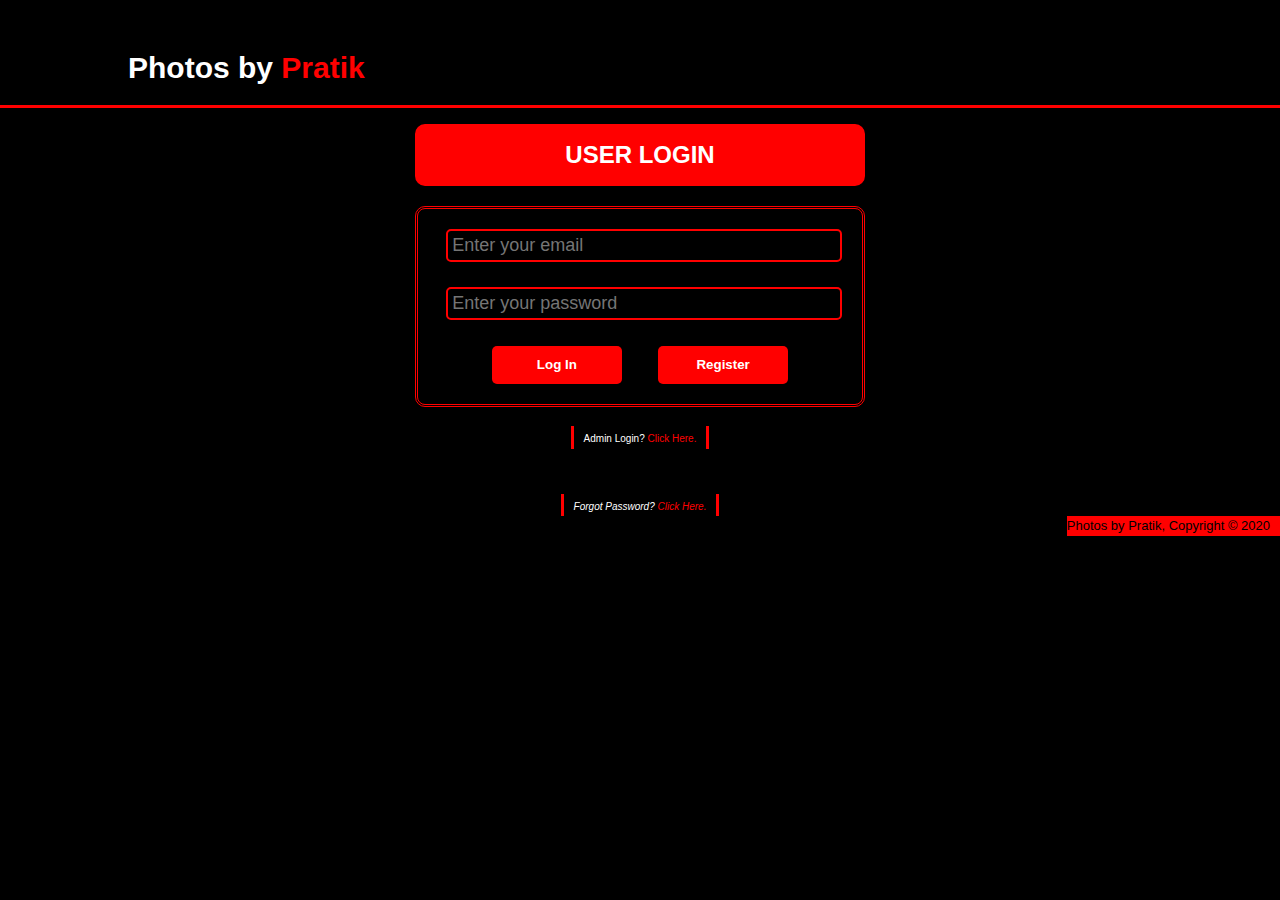
<file: index.html>
<!DOCTYPE html>
<html>
	<head>
		<meta charset="utf-8">
		<meta name="viewport" content="width=device-width" initial-scale="1.0">
		<meta name="keywords" content="Pratik, Photos, Photographs, Images, Photos by Pratik">
		<meta name="author" content="Pratik Nesarkar">
		<title>Photos by Pratik: User Login</title>
		<link rel="stylesheet" type="text/css" href="./css/style.css">
        <link rel="stylesheet" type="text/css" href="./css/sliderstyle.css">
        
        <style>
            /* Width on Smaller Screens */
			@media only screen and (max-width: 600px){
            #Main {
                text-align:center;
                margin-left: 10px;
            }
            
            #h {
                width: 54%;
                height:30px;
            }

			#o {
                text-align: center;
				width: 50%;
			}

            #o input{
                width: 80%;
            }

            #o button.button_1 {
                margin-left : 40px;
                margin-top: 20px;
                margin-right: 30px;

            }
            }
        </style>
	</head>

	<body>
		<header>
			<div class="container">
				<div id="WebpageName">
                    <p><h1>Photos by<span class="highlight"> Pratik</span></h1></p>
				</div>
			</div>
		</header>

        <section id="Main">
        <div class="container" >
            <form action="./scripts/checklogin.php" method="post">
                <div class="container1">
                    <h1 id="h" style="font-size: x-large; color: white; border-radius: 10px;">USER LOGIN</h1>
                    <p id="o" style="text-align: center; border-radius: 10px;">
                        <input style=" width:95%; border-radius: 5px;" type="email"placeholder="Enter your email" required name="mail"><br><br>
                        
                        <input style=" width:95%; border-radius: 5px;" type="password"placeholder="Enter your password" required name="password" 
                            pattern="(?=.*\d)(?=.*[a-z])(?=.*[A-Z]).{8,}"
                            title="Must contain at least one  number and one
                            uppercase and lowercase letter, and at least 8 or more characters"><br><br>
                        
                        <button type="submit" class="button_1" style="width: 130px; margin-right: 20px ">Log In</button> &nbsp;
                        <button type="button" class="button_1" style="width: 130px; " onclick="window.location.href='register.html'">Register</button>
                    </p> 
                </div>
            </form>
        </div>

        <div class="container">
            <a href="adminlogin.html" style="font-size: x-small; font-weight:6300; color: white; text-decoration: none;">Admin Login?<span style="color: red;"> Click Here.</span> </a>
        </div>
        <br> <br>
        <div class="container">
            <a href="forgotpassword.html" style="font-size: x-small; font-style:italic; font-weight:6300; color: white; text-decoration: none;">Forgot Password? <span style="color: red;"> Click Here.</span> </a>
        </div>

        </section>

        <footer>Photos by Pratik, Copyright &copy; 2020</footer>
	</body>
</html>
</file>
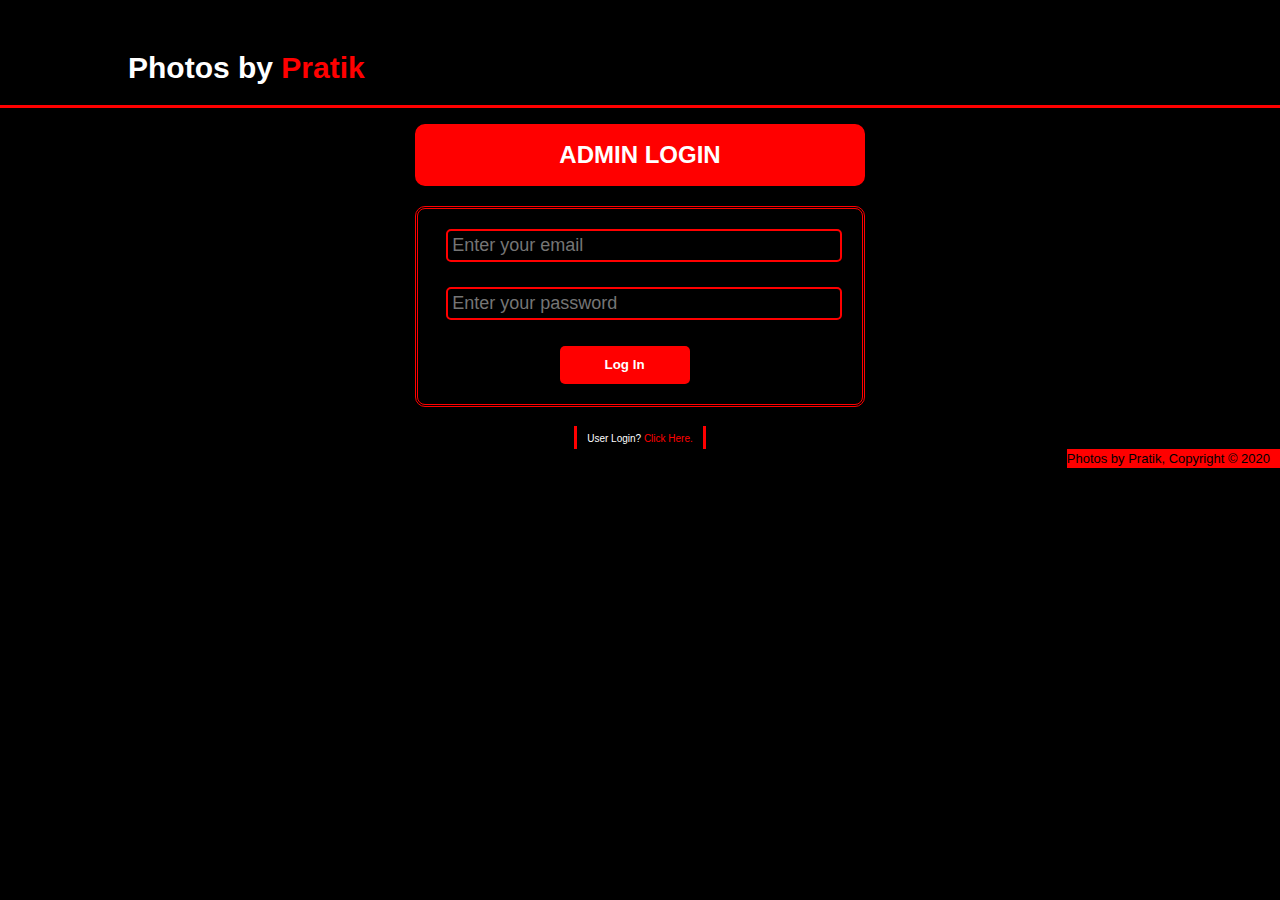
<file: adminlogin.html>
<!DOCTYPE html>
<html>
	<head>
		<meta charset="utf-8">
		<meta name="viewport" content="width=device-width" initial-scale="1.0">
		<meta name="keywords" content="Pratik, Photos, Photographs, Images, Photos by Pratik">
		<meta name="author" content="Pratik Nesarkar">
		<title>Photos by Pratik: Admin Login</title>
		<link rel="stylesheet" type="text/css" href="./css/style.css">
        <link rel="stylesheet" type="text/css" href="./css/sliderstyle.css">
        
        <style>
            /* Width on Smaller Screens */
			@media only screen and (max-width: 600px){
            
            #h {
                width: 54%;
                height:30px;
            }
            
			#o {
                text-align: center;
				width: 50%;
			}

            #o input{
                width: 80%;
            }

            #o button {
                margin: 10px;
            }
        }
        </style>
	</head>

	<body>
		<header>
			<div class="container">
				<div id="WebpageName">
                    <p><h1>Photos by<span class="highlight"> Pratik</span></h1></p>
				</div>
			</div>
		</header>

    <section id="Main">
        <div class="container" >
            <form action="./scripts/checkadminlogin.php" method="post">
                <div class="container1">
                    <h1 id="h" style="font-size: x-large; color: white; border-radius: 10px;">ADMIN LOGIN</h1>
                    <p id="o" style="text-align: center; border-radius: 10px;">
                        <input type="email" style=" width:95%; border-radius: 5px;" placeholder="Enter your email" required name="mail"><br><br>
                        
                        <input style="width:95%; border-radius: 5px;" type="password"placeholder="Enter your password" required name="password" 
                            pattern="(?=.*\d)(?=.*[a-z])(?=.*[A-Z]).{8,}"
                            title="Must contain at least one  number and one
                             uppercase and lowercase letter, and at least 8 or more characters"><br><br>
                        
                        <button type="submit" class="button_1" style="width: 130px; margin-right: 20px ">Log In</button> &nbsp;
                    </p> 
                </div>
            </form>
         </div>

        <div class="container">
            <a href="index.html" style="font-size: x-small; font-weight:6300; color: white; text-decoration: none;">User Login? <span style="color: red;"> Click Here.</span> </a>
        </div>
        </section>
        
        <footer>Photos by Pratik, Copyright &copy; 2020</footer>
	</body>
</html>
</file>
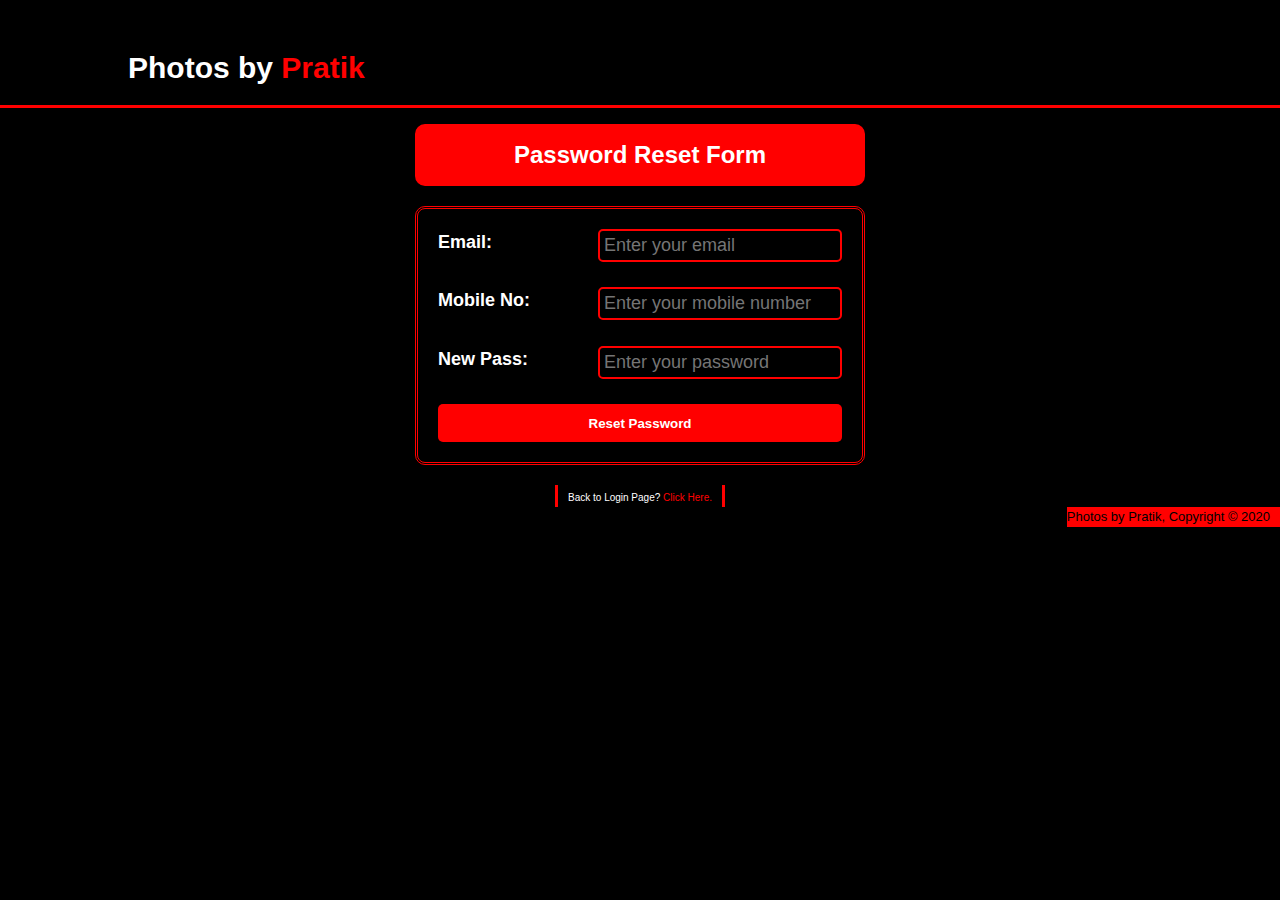
<file: forgotpassword.html>
<!DOCTYPE html>
<html>
	<head>
		<meta charset="utf-8">
		<meta name="viewport" content="width=device-width" initial-scale="1.0">
		<meta name="keywords" content="Pratik, Photos, Photographs, Images, Photos by Pratik">
		<meta name="author" content="Pratik Nesarkar">
		<title>Photos by Pratik: User Login</title>
		<link rel="stylesheet" type="text/css" href="./css/style.css">
		<link rel="stylesheet" type="text/css" href="./css/sliderstyle.css">
	</head>

	<body>
		<header>
			<div class="container">
				<div id="WebpageName">
                    <p><h1>Photos by<span class="highlight"> Pratik</span></h1></p>
				</div>
			</div>
		</header>

    <section id="Main">
	<div class="container" >
        <body>
            <form action="./scripts/forgotpass.php" method="post">
                <div class="container1">
                    <h1 style="font-size: x-large; color: white; border-radius: 10px;">Password Reset Form</h1>
                    <p style="text-align: center; border-radius: 10px;">
                        <label>Email:</label>
                        <input style="border-radius: 5px;" type="email"placeholder="Enter your email" required name="mail"><br><br>

                        <label >Mobile No:</label>
                        <input type="text" style="border-radius: 5px;" placeholder="Enter your mobile number"name="mobile" pattern="(7|8|9)\d{9}" title="Enter valid Mobile number" required>
                        <br><br>

                        <label>New Pass:</label>
                        <input style="border-radius: 5px;" type="password"placeholder="Enter your password" required name="password" 
                            pattern="(?=.*\d)(?=.*[a-z])(?=.*[A-Z]).{8,}"
                            title="Must contain at least one  number and one
                             uppercase and lowercase letter, and at least 8 or more characters"><br><br>
                        
                        <button type="submit" class="button_1" style="width: 100%;">Reset Password</button>
                    </p> 
                </div>
            </form>
           
        </body>
    </div>

    
    <div class="container">
        <a href="index.html" style="font-size: x-small; font-weight:6300; color: white; text-decoration: none;">Back to Login Page?<span style="color: red;"> Click Here.</span> </a>
    </div>

    </section>

    <footer>Photos by Pratik, Copyright &copy; 2020</footer>
	</body>
</html>
</file>
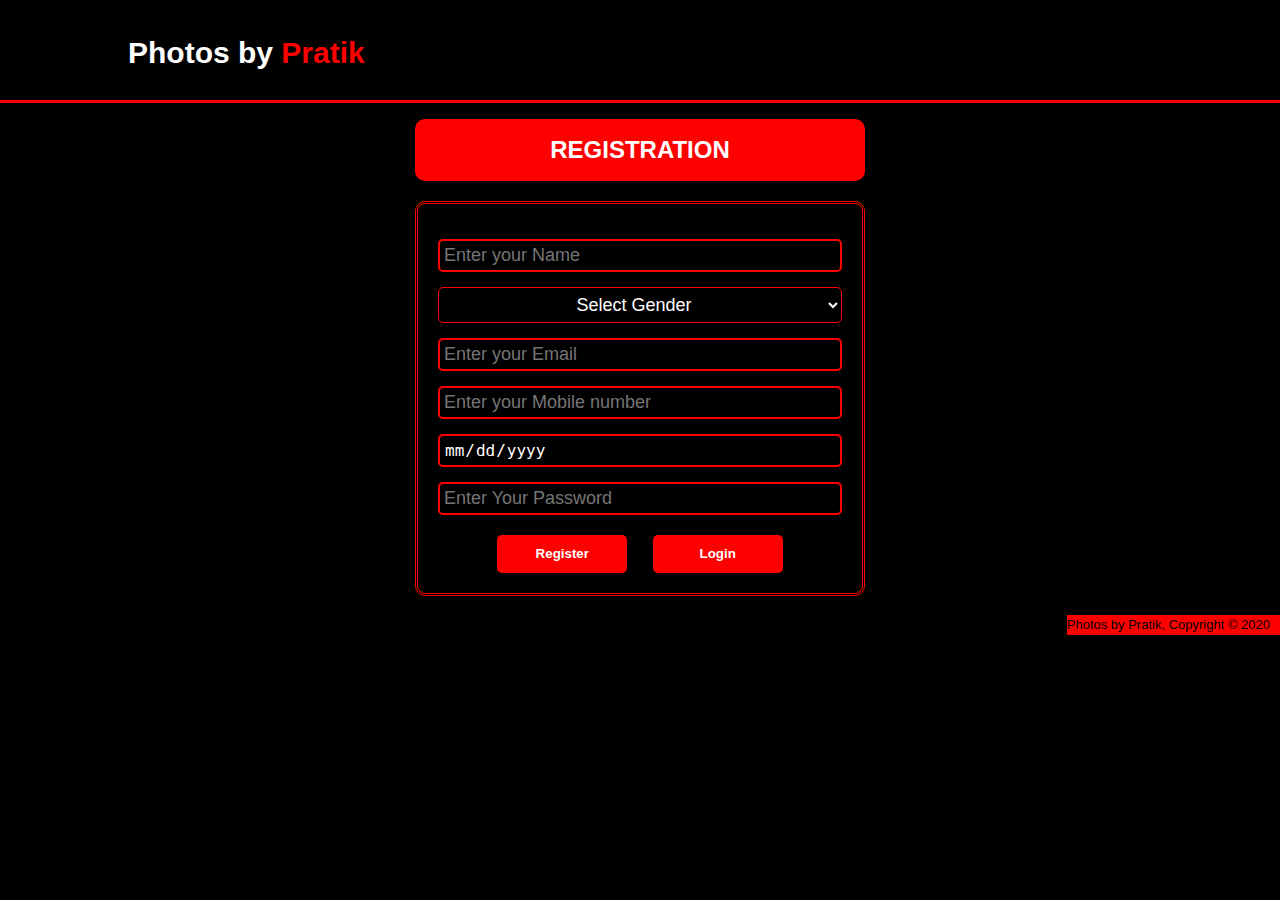
<file: register.html>
<html>
    <head>
		<meta charset="utf-8">
		<meta name="viewport" content="width=device-width" initial-scale="1.0">
		<meta name="keywords" content="Pratik, Photos, Photographs, Images, Photos by Pratik">
		<meta name="author" content="Pratik Nesarkar">
		<title>Photos by Pratik: Register User</title>
		<link rel="stylesheet" type="text/css" href="./css/style.css">
        <link rel="stylesheet" type="text/css" href="./css/sliderstyle.css">
        
        <script>
            function validate()
            {
             var ddl = document.getElementById("gender");
             var selectedValue = ddl.options[ddl.selectedIndex].value;
                if (selectedValue === "no")
               {
                    alert("Check if all the details ar filled!!!\nPlease select gender!!!");
                    return false;
               } else{
                   return true;
               }
            }
        </script>

        <style>
            
            .form-item__element {
                border-radius: 5px;
                border-style: solid; border-color: red; 
                background-color: black;color: white; 
                height:36px; width: 100%; 
                font-size: large; 
                text-align:center;
                margin-top: 15px;
            }

            button.button_1{
                margin-top: 20px;
            }

            input{
                    font-size: xx-small;
                    margin-top: 15px;
                }

                @media only screen and (max-width: 600px){
            #Main {
                text-align:center;
                margin-left: 10px;
            }
            
            #h {
                width: 54%;
                font-size: 10px;
                height:30px;
            }

			#o {
                text-align: center;
				width: 50%;
			}

            #o input{
                width: 80%;
            }

            #o button.button_1 {
                margin-top: 20px;
                margin-right: 20px;

            }
            }
 
        </style>     
	</head>
    
    <body>
        <header>
			<div class="container">
				<div id="WebpageName">
					<h1>Photos by<span class="highlight"> Pratik</span></h1>
				</div>
			</div>
        </header>

        <section id="Main">
            <div class="container" >
                <form action="./scripts/registeruser.php" method="post">
                    <div class="container1">
                        <h1 id="h" style="font-size: x-large; color: white; border-radius: 10px;">REGISTRATION</h1>
                        <p id="o" style="text-align: center; border-radius: 10px;">
                            
                            <input style=" width:100%; border-radius: 5px;" 
                            type="text" placeholder="Enter your Name" name="username" required pattern="[a-zA-Z\s]+" 
                            title="Enter valid name! example: 'Pratik Nesarkar'">

                            <select id="gender" class="form-item__element form-item__element--select" required>
                                <option value="no" disabled selected="selected">Select Gender</option>
                                <option value="Male" >Male</option>
                                <option value="Female">Female</option>
                                <option value="Other" >Other</option>
                            </select>
                            
                            <input style="width:100%; border-radius: 5px;" 
                            type="email" placeholder="Enter your Email" name="usermail" 
                            required >

                            <input style=" width:100%; border-radius: 5px;" 
                            type="text" placeholder="Enter your Mobile number"
                            name="usermobile" 
                            pattern="(7|8|9)\d{9}" title="Enter valid Mobile number" 
                            required>

                            <input style="width:100%; border-radius: 5px;" 
                            id="d" type="date" required name="dob">
                            
                            <input style=" width:100%; border-radius: 5px;" 
                                type="password" placeholder="Enter Your Password" 
                                required name="pwd" pattern="(?=.*\d)(?=.*[a-z])(?=.*[A-Z]).{8,}"
                                title="Must contain at least one  number and one
                                 uppercase and lowercase letter, and at least 8 or more characters">
                            
                            <button type="submit" class="button_1" 
                                style="width: 130px; margin-right: 20px;" 
                                onclick="validate()">Register</button> 
                            <button type="button" class="button_1" 
                                style="width: 130px;" onclick="window.location.href='index.html'">
                                Login
                            </button> 
                        </p> 
                    </div>
                </form>
            </div>
            </section>
        
        <footer>Photos by Pratik, Copyright &copy; 2020</footer>
    </body>
</html>
</file>
<file: css/style.css>
body{
	font: 15px/1.5 Arial, Helvetica, sans-serif;
	padding: 0px;
	margin: 0px;
	background-color: black;
}

/*global*/
.container
{
	text-align: center;
	width: 80%;
	margin: auto;
	overflow: hidden;
	color: white;
}

.container div{
	text-align: center;
}

.container2 form{
	border-radius: 10px;
	color: white;
	margin: 20px;
	text-align: center;
	border: 3px double red;
	width: 500px;
	margin-left: 400px;
}

.container2 form input{
	border-radius: 5px;
	width: 300px;
	font-size:medium;
	margin-top: 20px;
	margin-left: 20px;
	border: 2px solid red;
}

.container2 form label{
	margin-top: 30px;
	font-size: larger;
	font-weight: 500;
}

ul{
	margin: 0;
	padding: 0;
}


.button_1{
	height: 38px;
	border: none;
	background: red;
	padding-left: 20px;
	padding-right: 20px;
	color: white;
	font-weight: bold;	
	border-radius: 5px;
}

button:hover{
	opacity: 0.7;
}

/*header*/
header{
	background:black;
	color: white;
	padding-top: 30px;
	min-height: 70px;
	border-bottom: red 3px solid;
	background-blend-mode: luminosity;

}

header a{
	color: white;
	text-decoration: none;
	text-transform: uppercase;
	font-size: 15px;
}

header .container ul li{
	float: left;
	list-style: none;
	padding: 0 20px 0 20px;
}

header .container ul ul li{
	padding: 10px 0px 0px 0px;
	list-style: none;
	float: none;
}

header .container ul ul li a:hover{
	color: black;
}

header .container ul ul{
	font-weight: bold;
	position: absolute;
	background-color: red;
	width: 100px;
	padding: 10px 20px 10px 20px;
	display: none;
}

header .container ul li:hover > ul{
	display: block;
}

header #WebpageName{
	float: left;
}

header #WebpageName h1{
	margin: 0;
}

header nav{
	float:right;
	margin-top: 10px;
}

header .highlight, header .current a{
	color: red;
	font-weight: bold;
} 

header a:hover{
	color: red;
	font-size: large;
	font-weight: bold;
}

/*Subscrition*/
#Subscription{
	border-top: red 3px solid;
	background-color: black;
	border-bottom: red 3px solid;
}

#Subscription h1{
	float: left;
	margin: auto;
	margin-top: 10px;
	margin-left: 150px;
}

#Subscription form{
	float: right;
	margin: auto;
	margin-top: 7px;
	margin-right: 150px;
}

#Subscription input[type="email"]{
	padding: 4px;
	height: 25px;
	width: 250px;
	margin-bottom: 10px;
}

/*Social*/
#Social{
	margin-top: 20px;
}

#Social .box{
	margin: auto;
	float: left;
	width: 30%;
	margin-bottom: 10px;
}

#Social .box a:hover{
	color: red;
	font-weight: bold;
}

/*Footer*/
footer{
	background-color: red;
	padding-right: 10px;
	float: right;
	font-size: small;
	color: black;
}


/*About*/
#Main .container img{
	float: left;
	padding-right: 20px;
}

#Main .container{
	text-align: center;
}

#Main .container a{
	border-style: solid;
	border-color: red;
	padding: 10px;
}

#Main p{
	font-size: 130%;	
	text-align: justify;
	border-style: double;
	border-color: red;
	padding: 20px 20px 20px 20px; 
}

#Main .box:hover{
	color:red;
	font-weight: bold;
}

#Main .container1{
	
	margin: auto;
	width: 450px;
}

#Main .container1 label{
	font-weight: bold;	
	float: left;
	font-size: large;
	color: white;
	background-color: black;
}

#Main .container1 input{	
	padding: 4px 4px 4px 4px;
	float: right;
	font-size: large;
	color: white;
	background-color: black;
	border-style: solid;
	border-color: red;
}

#Main .container .container1 form{
	border-style: double;
	border-color: red;
	padding: 20px;
	text-align: center;
}

#Main .container .container1 h1{
	text-align: center;
	border-style: solid;
	border-color: red;
	background-color: red;
	padding: 10px;
}

.container2 figure img{
	margin-left: 30px;
	width: 30%;	
	float: left;
}
</file>
<file: css/sliderstyle.css>
@keyframes slider {
	0%{
		left: 0;
	}
	6%{
		left: 0;
	}	
	14%{
		left: -90%;
	}

	28%{
		left: -100%;
	}

	42%{
		left: -200%;
	}

	56%{
		left: -200%;
	}

	70%{
		left: -300%;
	}

	84%{
		left: -300%;
	}

	90%{
		left: -400%;
	}
}

#slider{
	overflow: hidden;
}

#slider figure img{
	margin: auto;
	width: 10%;
	float: left;
}

#slider figure {
	position: relative;
	width: 500%;
	margin: 0;
	left: 0;
	text-align: left;
	font-size: 0;
	animation: 20s slider infinite;
}
</file>
